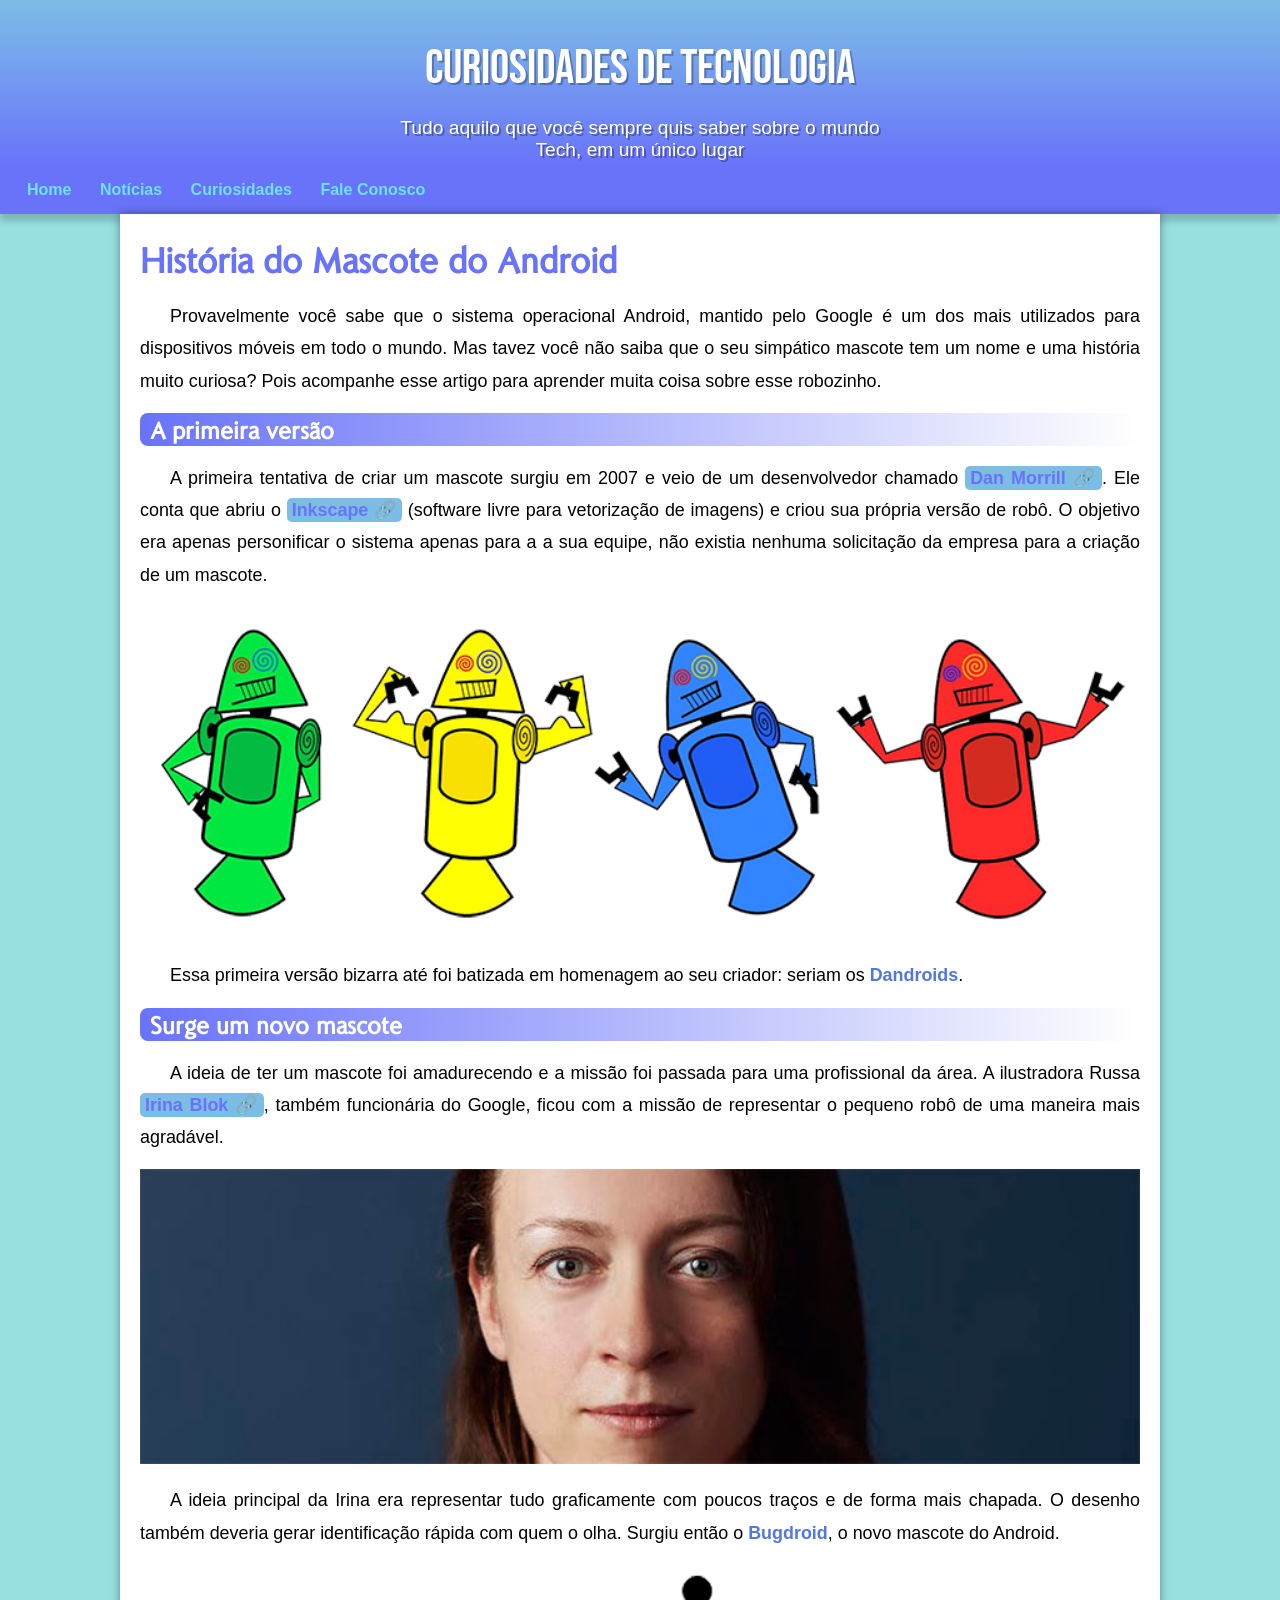
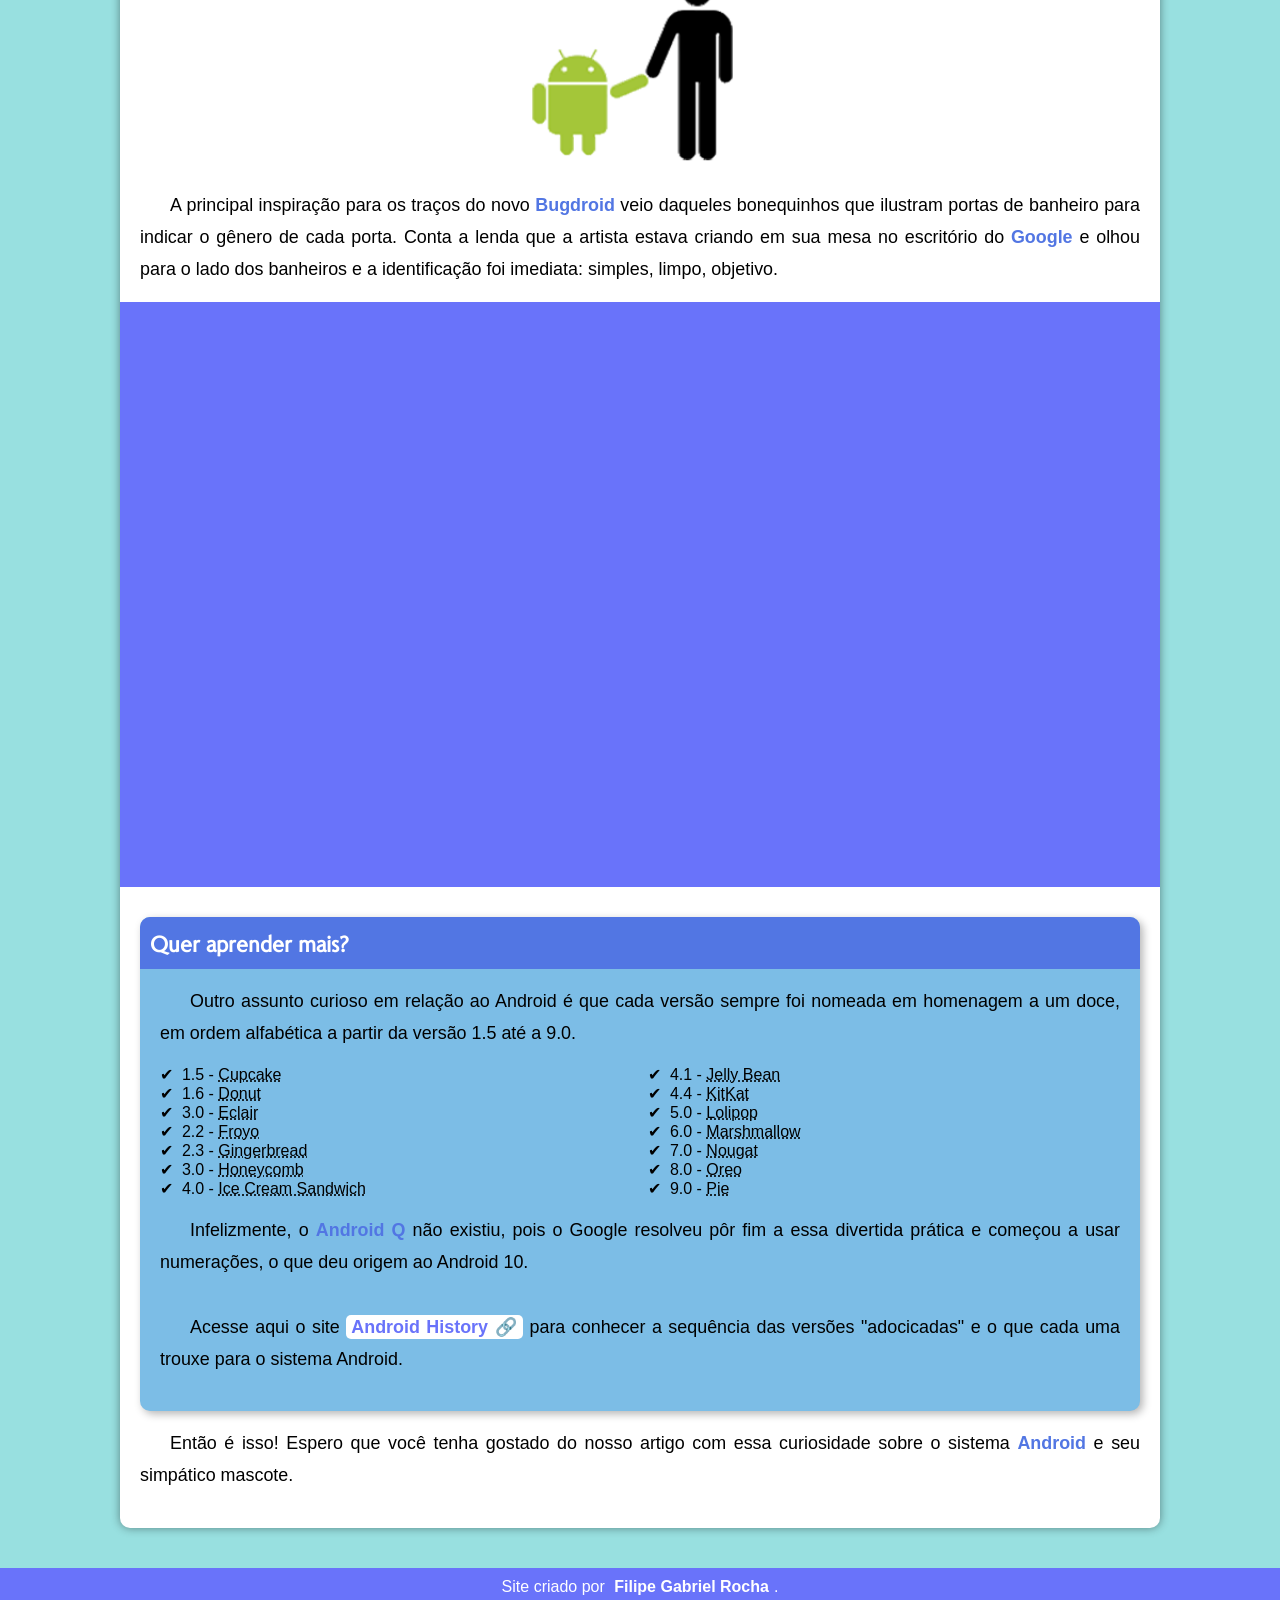
<file: d010.html>
<!DOCTYPE html>
<html lang="pt-br">

<head>
    <meta charset="UTF-8">
    <meta http-equiv="X-UA-Compatible" content="IE=edge">
    <meta name="viewport" content="width=device-width, initial-scale=1.0">
    <link rel="shortcut icon" href="imagens/favicon.ico" type="image/x-icon">
    <link rel="stylesheet" href="style.css">
    <title>Site</title>
</head>

<body>
    <header>
        <h1>Curiosidades de Tecnologia</h1>
        <p>Tudo aquilo que você sempre quis saber sobre o mundo Tech, em um único lugar</p>
    </header>
    <nav>
        <a href="#" target="_self">Home</a>
        <a href="#" target="_self">Notícias</a>
        <a href="#" target="_self">Curiosidades</a>
        <a href="#" target="_self">Fale Conosco</a>
    </nav>
    <main>
        <article>
            <h1>História do Mascote do Android</h1>

            <p>
                Provavelmente você sabe que o sistema operacional Android, mantido pelo Google é um dos mais utilizados para
                dispositivos móveis em todo o mundo. Mas tavez você não saiba que o seu simpático mascote tem um nome e uma
                história muito curiosa? Pois acompanhe esse artigo para aprender muita coisa sobre esse robozinho.
            </p>

            <h2>A primeira versão</h2>

            <p>
                A primeira tentativa de criar um mascote surgiu em 2007 e veio de um desenvolvedor chamado <strong><a class="link" href="https://androidcommunity.com/dan-morrill-shows-us-the-android-mascot-that-almost-was-20130103/" target="_blank">Dan Morrill</a></strong>. Ele
                conta que abriu o <strong><a class="link" href="https://inkscape.org/pt-br/" target="_blank">Inkscape</a></strong> (software livre para vetorização de imagens) e criou sua própria versão de robô.
                O objetivo era apenas personificar o sistema apenas para a a sua equipe, não existia nenhuma solicitação da
                empresa para a criação de um mascote.
            </p>

            <picture>
                <source media="(max-width: 600px)" srcset="./imagens/dan-droids-pq.png">
                <img src="./imagens/dan-droids.png" alt="dan-droids">
            </picture>

            <p>Essa primeira versão bizarra até foi batizada em homenagem ao seu criador: seriam os <strong>Dandroids</strong>.</p>

            <h2>Surge um novo mascote</h2>

            <p>
                A ideia de ter um mascote foi amadurecendo e a missão foi passada para uma profissional da área. A
                ilustradora Russa <strong><a class="link" href="https://www.irinablok.com/android" target="_blank">Irina Blok</a></strong>, também funcionária do Google, ficou com a missão de representar o pequeno robô
                de uma maneira mais agradável.
            </p>

            <picture>
                <source media="(max-width: 600px)" srcset="./imagens/irina-blok-pq.jpg">
                <img src="./imagens/irina-blok.jpg" alt="irina-blok">
            </picture>

            <p>
                A ideia principal da Irina era representar tudo graficamente com poucos traços e de forma mais chapada. O
                desenho também deveria gerar identificação rápida com quem o olha. Surgiu então o <strong>Bugdroid</strong>, o novo mascote
                do Android.
            </p>

            <img class="pequena" src="./imagens/bugdroid.png" alt="bugdroid">

            <p>
                A principal inspiração para os traços do novo <strong>Bugdroid</strong> veio daqueles bonequinhos que ilustram portas de
                banheiro para indicar o gênero de cada porta. Conta a lenda que a artista estava criando em sua mesa no
                escritório do <strong>Google</strong> e olhou para o lado dos banheiros e a identificação foi imediata: simples, limpo,
                objetivo.
            </p>

            <div class="video">
                <iframe width="560" height="315" src="https://www.youtube.com/embed/l2UDgpLz20M" title="YouTube video player" frameborder="0" allow="accelerometer; autoplay; clipboard-write; encrypted-media; gyroscope; picture-in-picture" allowfullscreen></iframe>
            </div>

            <aside>
                <h3>Quer aprender mais?</h3>

                <p>
                    Outro assunto curioso em relação ao Android é que cada versão sempre foi nomeada em homenagem a um doce,
                    em ordem alfabética a partir da versão 1.5 até a 9.0.
                </p>

                <ul>
                    <li>1.5 - <abbr title="Bolo de Copo">Cupcake</abbr></li>
                    <li>1.6 - <abbr title="Rosquinha">Donut</abbr></li>
                    <li>3.0 - <abbr title="Bomba">Eclair</abbr></li>
                    <li>2.2 - <abbr title="Iogurte Congelado">Froyo</abbr></li>
                    <li>2.3 - <abbr title="Biscoito de Gengibre">Gingerbread</abbr></li>
                    <li>3.0 - <abbr title="Favo de Mel">Honeycomb</abbr></li>
                    <li>4.0 - <abbr title="Sanduíche de Sorvete">Ice Cream Sandwich</abbr></li>
                    <li>4.1 - <abbr title="Jujuba">Jelly Bean</abbr></li>
                    <li>4.4 - <abbr title="KitKat">KitKat</abbr></li>
                    <li>5.0 - <abbr title="Pirulito">Lolipop</abbr></li>
                    <li>6.0 - <abbr title="Marshmallow">Marshmallow</abbr></li>
                    <li>7.0 - <abbr title="Torrone">Nougat</abbr></li>
                    <li>8.0 - <abbr title="Oreo">Oreo</abbr></li>
                    <li>9.0 - <abbr title="Torta">Pie</abbr></li>
                </ul>

                <p>
                    Infelizmente, o <strong>Android Q</strong> não existiu, pois o Google resolveu pôr fim a essa divertida prática e começou
                    a usar numerações, o que deu origem ao Android 10.
                </p>

                <p>
                    Acesse aqui o site <strong><a class="link" href="https://www.android.com/intl/en_uk/" target="_blank">Android History</a></strong> para conhecer a sequência das versões "adocicadas" e o que cada uma
                    trouxe para o sistema Android.
                </p>
            </aside>
            <p>Então é isso! Espero que você tenha gostado do nosso artigo com essa curiosidade sobre o sistema <strong>Android</strong> e seu simpático mascote.</p>
        </article>
    </main>
    <footer>
        <p>Site criado por <a href="https://github.com/FilipeGabrielRocha?tab=repositories" target="_blank">Filipe Gabriel Rocha</a>.</p>
    </footer>
</body>

</html>
</file>
<file: style.css>
@charset "UFT-8";

@import url('https://fonts.googleapis.com/css2?family=Bebas+Neue&display=swap');

@font-face {
    font-family: 'romana';
    src: url(./fontes/Romanica.ttf) format('truetype');
}

* {
    margin: 0px;
    padding: 0px;
}

:root {
    --cor0: #6973FA;
    --cor1: #5276E3;
    --cor2: #66A6FA;
    --cor3: #7CBDE6;
    --cor4: #6EE2FF;
    --cor5: #98e0e0;

    --font-padrao: Arial, Helvetica, sans-serif;
    --font-destaque: 'Bebas Neue', cursive;
    --font-titulos: 'romana', cursive;
}

/* CONFIGURAÇÃO SITE */
a {
    text-decoration: none;
}

body {
    font-family: var(--font-padrao);
    background-color: var(--cor5);
}

header {
    background-image: linear-gradient(to top, var(--cor0), var(--cor3));
    padding-top: 40px;
    text-align: center;
    color: white;
}

header h1 {
    margin-bottom: 20px;
    font-family: var(--font-destaque);
    font-size: 3em;
    font-weight: normal;
    text-shadow: 2px 2px 0px rgba(0, 0, 0, 0.267);
}

header p {
    padding-bottom: 10px;
    text-align: center;
    font-family: var(--font-padrao);
    font-size: 1.2em;
    max-width: 500px;
    margin: auto;
    padding-bottom: 5px;
    text-shadow: 2px 2px 0px rgba(0, 0, 0, 0.315);
}

nav {
    background-color: var(--cor0);
    padding: 15px;
    box-shadow: 0px 7px 7px rgba(0, 0, 0, 0.192);
}

nav a {
    color: var(--cor4);
    font-weight: bold;
    padding: 12px;
    transition-duration: 0.5s;
    border-radius: 7px;
}

nav a:hover {
    background-color: var(--cor3);
    color: var(--cor1);
}

main {
    background-color: white;
    margin: auto;
    max-width: 1000px;
    min-width: 320px;
    padding: 20px;
    margin-bottom: 40px;
    border-bottom-left-radius: 10px;
    border-bottom-right-radius: 10px;
    box-shadow: 0px 0px 10px rgba(0, 0, 0, 0.418);
}

main h1 {
    color: var(--cor0);
    font-family: var(--font-titulos);
    font-size: 2.2em;
}

main h2 {
    color: white;
    font-family: var(--font-titulos);
    background-image: linear-gradient(to right, var(--cor0), transparent);
    padding: 0px 10px;
    border-top-left-radius: 8px;
    border-bottom-left-radius: 8px;
}

main p {
    text-align: justify;
    padding: 16px 0px;
    text-indent: 30px;
    font-size: 1.12em;
    line-height: 1.8em;
}

main a {
    background-color: var(--cor3);
    color:var(--cor0);
    padding: 2px 5px;
    border-radius: 5px;
}

main a:hover {
    text-decoration: underline;
}

main img {
    width: 100%;
}

main img.pequena {
    max-width: 320px;
    display: block;
    margin: auto;
}

main strong {
    color: var(--cor1);
}

div.video {
    background-color: var(--cor0);
    margin: 0px -20px 30px -20px;
    padding: 20px;
    padding-bottom: 56.5%;
    position: relative;
}

div.video > iframe {
    position: absolute;
    top: 5%;
    left: 5%;
    width: 90%;
    height: 90%;
}

aside {
    background-color: var(--cor3);
    border-radius: 10px;
    padding: 20px;
    box-shadow: 3px 3px 8px rgba(0, 0, 0, 0.296);
}

aside h3 {
    background-color: var(--cor1);
    font-family: var(--font-titulos);
    font-size: 1.4em;
    color: white;
    padding: 10px;
    margin: -20px -20px 0px -20px;
    border-top-left-radius: 10px;
    border-top-right-radius: 10px;
}

aside ul {
    columns: 2;
    list-style-position: inside;
    list-style-type: '\2714\00A0\00A0';
}

aside a {
    background-color: white;
}

a.link::after {
    content: '\00A0\1F517';
}

footer {
    background-color: var(--cor0);
    text-align: center;
    padding: 10px;
    color: white;
}

footer a {
    text-decoration: none;
    color: white;
    font-weight: bold;
    border-radius: 6px;
    padding: 5px;
    transition-duration: 0.5s;
}

footer a:hover {
    background-color: white;
    color: var(--cor0);
}
</file>
